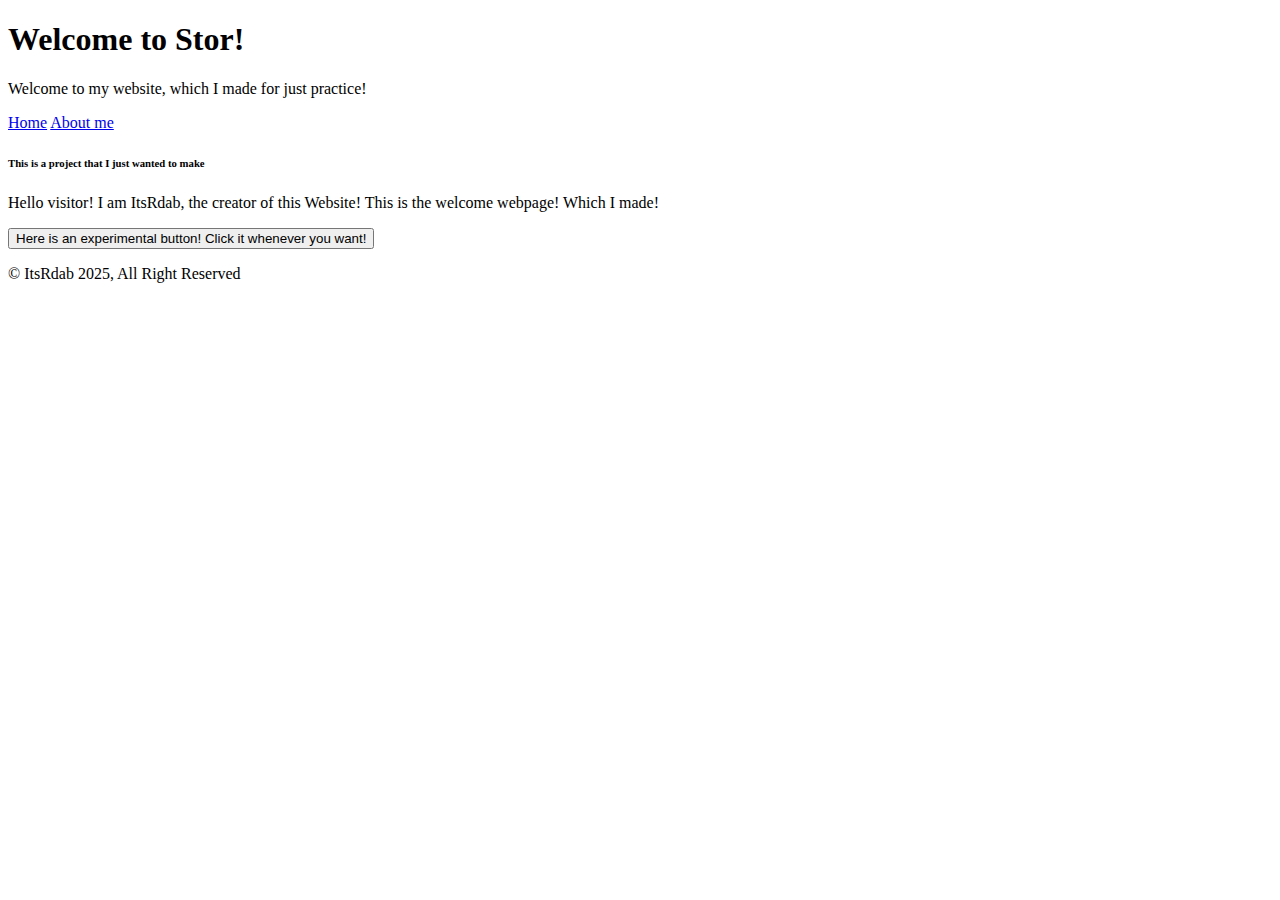
<file: Stor/index.html>
<!DOCTYPE html>
<html lang="en">
    <head>
        <meta charset="UTF-8">
        <meta name="viewport>",content="width=device-width,initial-scale=1.0">
        <title>Stor</title>
        <link ref="stylesheet" href="styles.css">
    </head>
    <body>
        <header>
            <h1>Welcome to Stor!</h1>
            <p>Welcome to my website, which I made for just practice!</p>
            <nav>
                <a href="Home.html">Home</a>
                <a href="About.html">About me</a>
            </nav>
        </header>
        <main>
            <h6>This is a project that I just wanted to make</h6>
            <p>Hello visitor! I am ItsRdab, the creator of this Website!
                This is the welcome webpage! Which I made!</p>
                <button id="ebutn1">Here is an experimental button!
                     Click it whenever you want!</button>
        </main>
        <footer>
            <p>&copy; ItsRdab 2025, All Right Reserved</p>
        </footer>
        <script src="script.js"></script>
    </body>
</html>
</file>
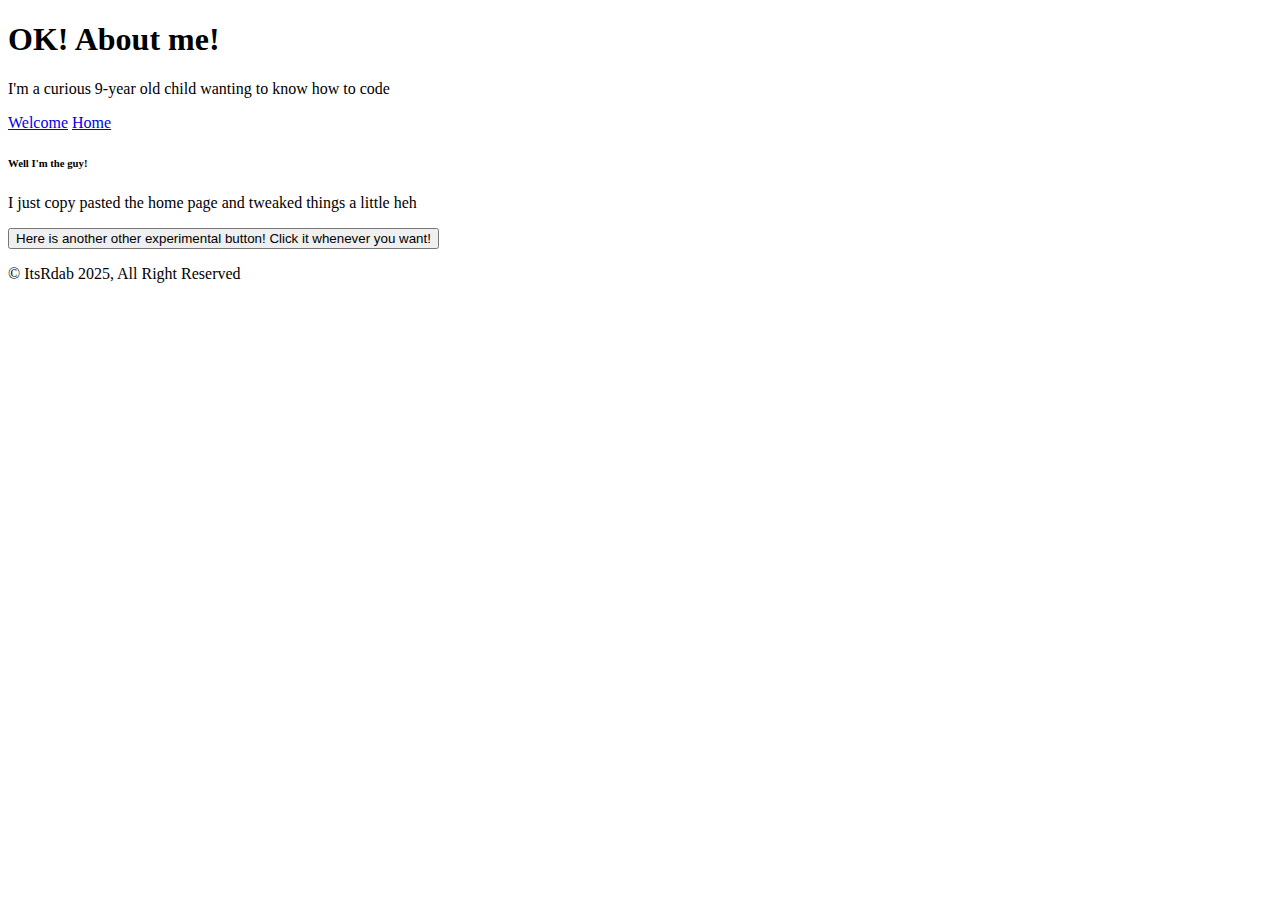
<file: Stor/About.html>
<!DOCTYPE html>
<html lang="en">
    <head>
        <meta charset="UTF-8">
        <meta name="viewport>",content="width=device-width,initial-scale=1.0">
        <title>Stor</title>
        <link ref="stylesheet" href="styles.css">
    </head>
    <body>
        <header>
            <h1>OK! About me!</h1>
            <p>I'm a curious 9-year old child
                wanting to know how to code</p>
            <nav>
                <a href="index.html">Welcome</a>
                <a href="Home.html">Home</a>
            </nav>
        </header>
        <main>
            <h6>Well I'm the guy!</h6>
            <p>I just copy pasted the home page and tweaked things a little heh</p>
                <button id="ebutn3">Here is another other experimental button!
                     Click it whenever you want!</button>
        </main>
        <footer>
            <p>&copy; ItsRdab 2025, All Right Reserved</p>
        </footer>
        <script src="script.js"></script>
    </body>
</html>
</file>
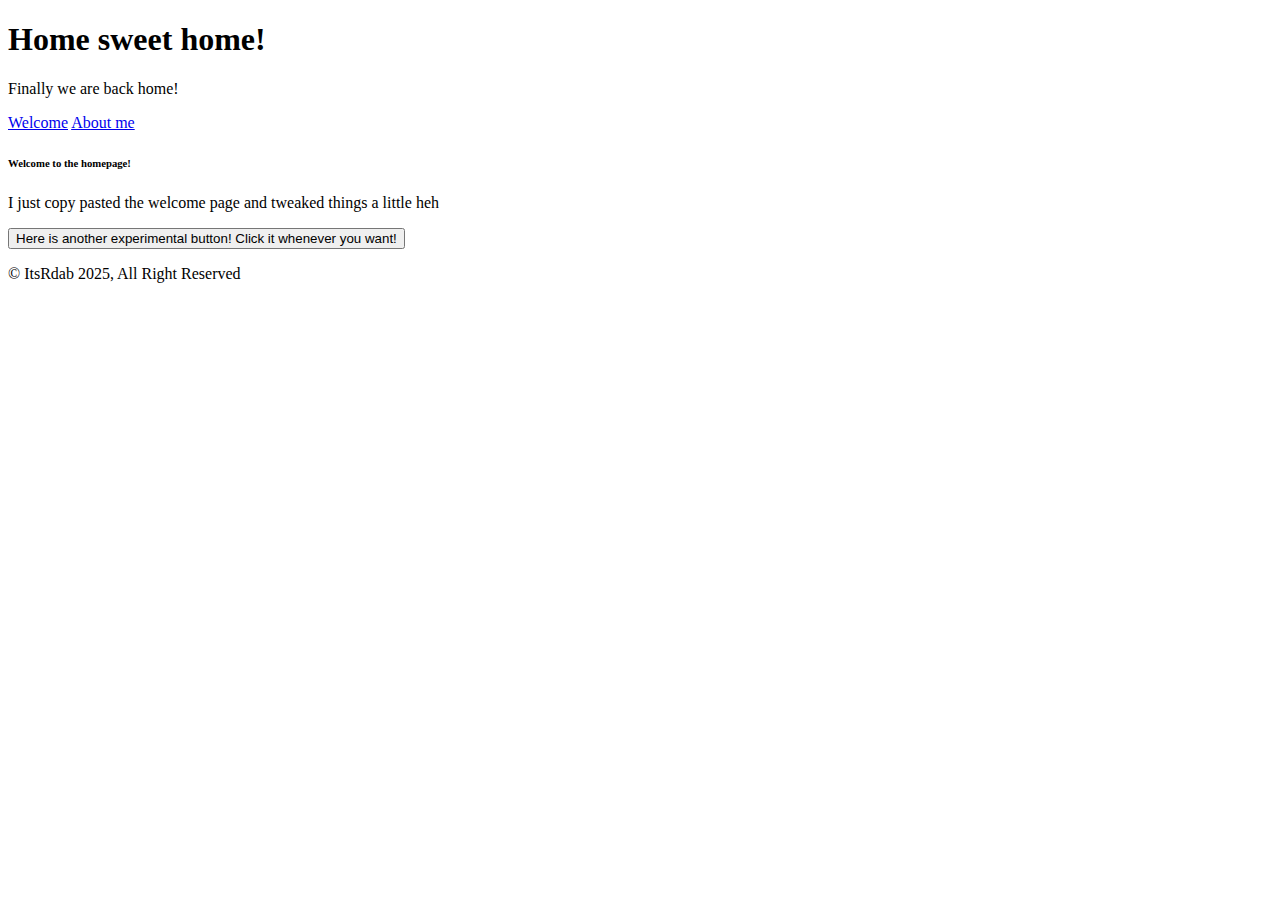
<file: Stor/Home.html>
<!DOCTYPE html>
<html lang="en">
    <head>
        <meta charset="UTF-8">
        <meta name="viewport>",content="width=device-width,initial-scale=1.0">
        <title>Stor</title>
        <link ref="stylesheet" href="styles.css">
    </head>
    <body>
        <header>
            <h1>Home sweet home!</h1>
            <p>Finally we are back home!</p>
            <nav>
                <a href="index.html">Welcome</a>
                <a href="About.html">About me</a>
            </nav>
        </header>
        <main>
            <h6>Welcome to the homepage!</h6>
            <p>I just copy pasted the welcome page and tweaked things a little heh</p>
                <button id="ebutn2">Here is another experimental button!
                     Click it whenever you want!</button>
        </main>
        <footer>
            <p>&copy; ItsRdab 2025, All Right Reserved</p>
        </footer>
        <script src="script.js"></script>
    </body>
</html>
</file>
<file: Stor/styles.css>
body {
    font-family: Arial, sans-serif;
    background-color: #000000;
    color: #ffffff;
    text-align: left;
    margin: 0;
    padding: 0;
  }
  
  header {
    background-color: #3e0000;
    padding: 20px;
  }
  
  nav a {
    color: #f00000;
    margin: 0 15px;
    text-decoration: none;
  }
  
  nav a:hover {
    text-decoration: underline;
  }
  
  button {
    background-color: #e78243;
    border: none;
    padding: 10px 20px;
    color: rgb(244, 215, 51);
    border-radius: 5px;
    cursor: pointer;
  }
  
  button:hover {
    background-color: #ff0000;
  }
</file>
